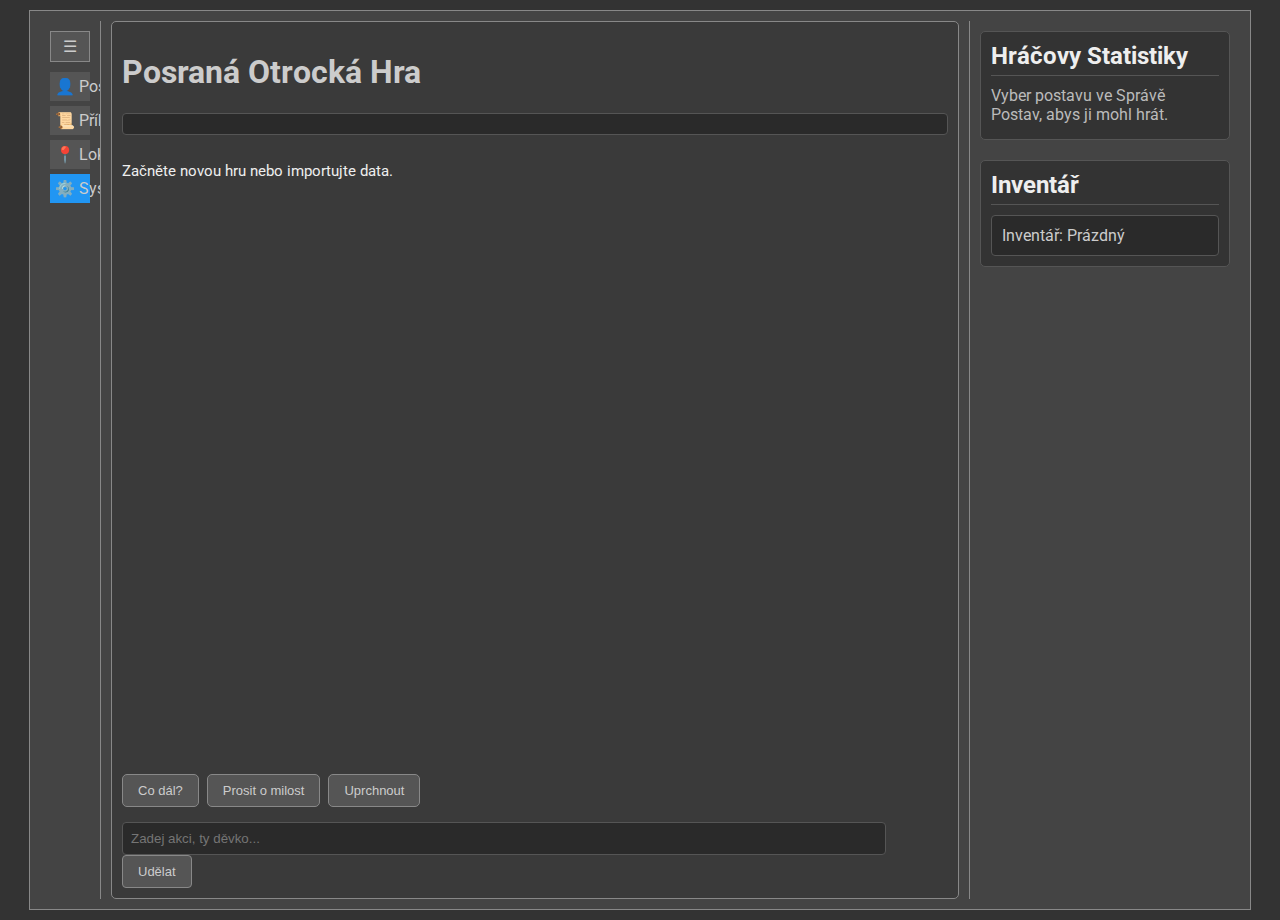
<file: game/index.html>
<!DOCTYPE html>
<html lang="cs">
<head>
    <meta charset="UTF-8">
    <meta name="viewport" content="width=device-width, initial-scale=1.0">
    <title>Posraná Otrocká Hra</title>
    <link href="styles.css" rel="stylesheet">
    <link href="https://fonts.googleapis.com/css2?family=Roboto:wght@400;700&display=swap" rel="stylesheet">
</head>
<body>
    <div id="game-container">
        <div id="sidebar">
            <div id="sidebar-toggle" onclick="toggleSidebar()">☰</div>
            <div class="menu-item" onclick="showSection('characters')" data-section="characters">👤 Postavy</div>
            <div class="menu-item" onclick="showSection('stories')" data-section="stories">📜 Příběhy</div>
            <div class="menu-item" onclick="showSection('locations')" data-section="locations">📍 Lokace</div>
            <div class="menu-item" onclick="showSection('system')" data-section="system">⚙️ Systém</div>
            <div id="sidebar-content">
                <div id="characters-section" class="section-content">
                    <h2>Správa Postav</h2>
                    <div id="character-list-display">
                        <h3>Existující Postavy</h3>
                        <div id="character-list"></div>
                    </div>

                    <button onclick="startCharacterWizard()" class="add-button">Přidat Novou Postavu</button>

                    <div id="character-wizard" class="wizard-container" style="display: none;">
                        <h3>Průvodce Postavou</h3>

                        <div id="char-step-1" class="wizard-step">
                            <h4>Krok 1: Základní informace</h4>
                            <label for="char-name">Jméno:</label>
                            <input type="text" id="char-name" placeholder="Jméno postavy"><br>

                            <label for="char-race">Rasa:</label>
                            <input type="text" id="char-race" placeholder="Lidská, Elf, Trpaslík..."><br>

                            <label for="char-appearance">Vzhled:</label>
                            <textarea id="char-appearance" placeholder="Popiš vzhled postavy..."></textarea><br>
                            <button onclick="nextCharacterWizardStep()">Další</button>
                            <button onclick="resetCharacterWizard()">Zrušit</button>
                        </div>

                        <div id="char-step-2" class="wizard-step" style="display: none;">
                            <h4>Krok 2: Osobnost a sexualita</h4>
                            <label for="char-personality">Osobnost:</label>
                            <textarea id="char-personality" placeholder="Popiš osobnostní rysy..."></textarea><br>
                            <label for="char-sexuality">Sexualita:</label>
                            <input type="text" id="char-sexuality" placeholder="Hetero, Gay, Bi, Nezadáno..."><br>
                            <button onclick="prevCharacterWizardStep()">Zpět</button>
                            <button onclick="nextCharacterWizardStep()">Další</button>
                        </div>

                        <div id="char-step-3" class="wizard-step" style="display: none;">
                            <h4>Krok 3: Atributy a dovednosti</h4>
                            <label for="char-attributes">Atributy (JSON formát):</label>
                            <textarea id="char-attributes" placeholder='{"síla": 10, "obratnost": 8}'></textarea><br>
                            <label for="char-skills">Dovednosti (oddělené čárkou):</label>
                            <input type="text" id="char-skills" placeholder="boj, špionáž, diplomacie"><br>
                            <button onclick="prevCharacterWizardStep()">Zpět</button>
                            <button onclick="saveCharacterFromWizard()">Uložit Postavu</button>
                        </div>
                    </div>
                </div>

                <div id="stories-section" class="section-content" style="display: none;">
                    <h2>Správa Příběhů</h2>
                    <div id="story-list-display">
                        <h3>Existující Příběhy (Akce)</h3>
                        <div id="story-list"></div>
                    </div>

                    <button onclick="startStoryWizard()" class="add-button">Přidat Nový Příběh</button>

                    <div id="story-wizard" class="wizard-container" style="display: none;">
                        <h3>Průvodce Příběhem</h3>
                        <div id="story-step-1" class="wizard-step">
                            <h4>Krok 1: Akce a Odpověď</h4>
                            <input type="text" id="story-action" placeholder="Akce (např. 'líznout boty')">
                            <textarea id="story-response" placeholder="Co vypravěč řekne..."></textarea>
                            <button onclick="nextStoryWizardStep()">Další</button>
                        </div>
                        <div id="story-step-2" class="wizard-step" style="display: none;">
                            <h4>Krok 2: Lokace a Postavy</h4>
                            <input type="text" id="story-location" placeholder="Název lokace (musí existovat)">
                            <textarea id="story-characters" placeholder="Jména postav (čárkami oddělené, musí existovat)"></textarea>
                            <button onclick="prevStoryWizardStep()">Zpět</button>
                            <button onclick="nextStoryWizardStep()">Další</button>
                        </div>
                        <div id="story-step-3" class="wizard-step" style="display: none;">
                            <h4>Krok 3: Historický Kontext a Cíl</h4>
                            <textarea id="story-history-context" placeholder="Relevantní historický kontext (čárkami oddělené události)"></textarea>
                            <textarea id="story-goal" placeholder="Cíl tohoto příběhového segmentu"></textarea>
                            <button onclick="prevStoryWizardStep()">Zpět</button>
                            <button onclick="saveStoryFromWizard()">Uložit Příběh</button>
                        </div>
                        <input type="hidden" id="story-key"> </div>
                </div>

                <div id="locations-section" class="section-content" style="display: none;">
                    <h2>Správa Lokací</h2>
                    <div id="location-list-display">
                        <h3>Existující Lokace</h3>
                        <div id="location-list"></div>
                    </div>

                    <button onclick="startLocationWizard()" class="add-button">Přidat Novou Lokaci</button>

                    <div id="location-wizard" class="wizard-container" style="display: none;">
                        <h3>Průvodce Lokací</h3>
                        <div id="loc-step-1" class="wizard-step">
                            <h4>Krok 1: Název Lokace</h4>
                            <input type="text" id="loc-name" placeholder="Název lokace">
                            <button onclick="nextLocationWizardStep()">Další</button>
                        </div>
                        <div id="loc-step-2" class="wizard-step" style="display: none;">
                            <h4>Krok 2: Popis Lokace</h4>
                            <textarea id="loc-desc" placeholder="Popis lokace"></textarea>
                            <button onclick="prevLocationWizardStep()">Zpět</button>
                            <button onclick="saveLocationFromWizard()">Uložit Lokaci</button>
                        </div>
                    </div>
                </div>

                <div id="system-section" class="section-content">
                    <h2>Nastavení vypravěče</h2>
                    <label for="narrator-tone">Tón vypravěče:</label>
                    <select id="narrator-tone">
                        <option value="extreme">Extrémně sprostý</option>
                        <option value="mocking">Posměšný</option>
                        <option value="dominant">Dominantní</option>
                    </select>
                    <label for="narrator-instructions">Instrukce pro vypravěče:</label>
                    <textarea id="narrator-instructions" placeholder="Instrukce pro vypravěče"></textarea>
                    <button onclick="saveSystemSettings()">Uložit Nastavení Vypravěče</button>

                    <h3 style="margin-top: 20px;">Text-to-Speech (TTS) Nastavení</h3>
                    <div class="setting-item">
                        <label for="tts-enabled">Povolit TTS:</label>
                        <input type="checkbox" id="tts-enabled" onchange="saveSystemSettings()">
                    </div>
                    <div class="setting-item">
                        <label for="tts-voice">Hlas:</label>
                        <select id="tts-voice" onchange="saveSystemSettings()">
                            </select>
                    </div>
                    <div class="setting-item">
                        <label for="tts-pitch">Výška hlasu:</label>
                        <input type="range" id="tts-pitch" min="0.1" max="2" value="1" step="0.1" oninput="document.getElementById('tts-pitch-value').innerText = this.value" onchange="saveSystemSettings()">
                        <span id="tts-pitch-value">1.0</span>
                    </div>
                    <div class="setting-item">
                        <label for="tts-rate">Rychlost:</label>
                        <input type="range" id="tts-rate" min="0.1" max="10" value="1" step="0.1" oninput="document.getElementById('tts-rate-value').innerText = this.value" onchange="saveSystemSettings()">
                        <span id="tts-rate-value">1.0</span>
                    </div>
                    <button onclick="testTtsVoice()" class="add-button" id="test-tts-button">Test Hlasu</button>


                    <h3 style="margin-top: 20px;">Správa Dat Hry</h3>
                    <button onclick="exportGameData()" class="add-button">Exportovat data hry</button>
                    <input type="file" id="importFileInput" accept=".json" style="display: none;">
                    <button onclick="document.getElementById('importFileInput').click()" class="add-button">Importovat data hry</button>
                    <button onclick="startGame()" class="add-button" style="background: #2196F3 !important; border-color: #2196F3 !important;">Spustit Novou Hru</button>
                </div>
            </div>
        </div>
        <div id="main-game">
            <h1>Posraná Otrocká Hra</h1>
            <div id="history"></div>
            <p id="scene">Načítám scénu...</p>
            <div id="choices">
                </div>
            <div>
                <input type="text" id="text-input" placeholder="Zadej akci, ty děvko...">
                <button id="submit-text" onclick="customAction()">Udělat</button>
            </div>
            <div id="error-message"></div>
        </div>
        <div id="right-panel">
            <div id="player-stats-section" class="panel-section">
                <h2>Hráčovy Statistiky</h2>
                <div id="player-stats-content">
                    <p>Jméno: Otrok</p>
                    <p>Zdraví: 100/100</p>
                    <p>Ponížení: 50%</p>
                    <p>Poslušnost: 80%</p>
                    </div>
            </div>
            <div id="inventory-section" class="panel-section">
                <h2>Inventář</h2>
                <div id="inventory">Inventář: Prázdný</div>
            </div>
        </div>
    </div>
    <script src="game.js"></script>
</body>
</html>
</file>
<file: game/styles.css>
body {
    background: #333333;
    color: #cccccc;
    font-family: 'Roboto', sans-serif;
    margin: 0;
    padding: 10px;
    display: flex;
    min-height: 100vh;
    justify-content: center; /* Center the game container */
}
#game-container {
    max-width: 1200px; /* Increased max-width for three columns */
    display: flex;
    gap: 10px;
    flex-grow: 1;
    border: 1px solid #888888; /* Border for the whole container */
    background: #444444; /* Background for the whole container */
    padding: 10px;
}
#sidebar {
    width: 40px;
    background: #444444;
    padding: 10px;
    border-right: 1px solid #888888; /* Only right border */
    transition: width 0.3s;
    overflow: hidden;
    flex-shrink: 0; /* Prevent sidebar from shrinking */
}
#sidebar.expanded {
    width: 280px; /* Wider sidebar for content */
}
#sidebar-toggle {
    background: #555555;
    color: #cccccc;
    border: 1px solid #888888;
    padding: 5px;
    cursor: pointer;
    text-align: center;
    margin-bottom: 10px;
}
#sidebar-toggle:hover {
    background: #666666;
}
.menu-item {
    background: #555555;
    color: #cccccc;
    padding: 5px;
    margin: 5px 0;
    cursor: pointer;
    text-align: center;
    white-space: nowrap; /* Prevent wrapping in collapsed state */
}
.menu-item:hover {
    background: #666666;
}
.menu-item.active {
    background: #2196F3; /* Highlight active menu item */
    border-color: #2196F3;
}
#sidebar-content {
    display: none; /* Initially hidden, shown when sidebar expands */
    padding-top: 10px;
}
#sidebar.expanded #sidebar-content {
    display: block;
}

/* Common styles for sections in sidebar */
.section-content {
    background: #333333;
    padding: 10px;
    border: 1px solid #555555;
    margin-bottom: 10px;
    border-radius: 5px;
}
.section-content h2, .section-content h3, .section-content h4 {
    color: #eeeeee;
    margin-top: 0;
    border-bottom: 1px solid #555555;
    padding-bottom: 5px;
    margin-bottom: 10px;
}
.section-content label {
    display: block;
    margin-top: 10px;
    margin-bottom: 5px;
    color: #cccccc;
}
.section-content input[type="text"],
.section-content textarea,
.section-content select {
    width: calc(100% - 12px); /* Account for padding */
    padding: 5px;
    margin-bottom: 10px;
    background: #222222;
    border: 1px solid #555555;
    color: #eeeeee;
    border-radius: 3px;
}
.section-content textarea {
    resize: vertical;
    min-height: 60px;
}
.setting-item {
    display: flex;
    align-items: center;
    margin-bottom: 10px;
    gap: 10px;
}
.setting-item label {
    margin: 0; /* Override default label margin */
    flex-shrink: 0;
}
.setting-item input[type="range"] {
    flex-grow: 1;
    -webkit-appearance: none;
    height: 8px;
    background: #555555;
    border-radius: 5px;
    outline: none;
    opacity: 0.7;
    transition: opacity .2s;
}
.setting-item input[type="range"]::-webkit-slider-thumb {
    -webkit-appearance: none;
    appearance: none;
    width: 15px;
    height: 15px;
    border-radius: 50%;
    background: #2196F3;
    cursor: pointer;
}
.setting-item input[type="range"]::-moz-range-thumb {
    width: 15px;
    height: 15px;
    border-radius: 50%;
    background: #2196F3;
    cursor: pointer;
}
.setting-item span {
    width: 30px; /* Fixed width for value display */
    text-align: right;
}

.add-button {
    background: #4CAF50; /* Green */
    color: white;
    border: none;
    padding: 8px 15px;
    text-align: center;
    text-decoration: none;
    display: inline-block;
    font-size: 14px;
    margin: 4px 2px;
    cursor: pointer;
    border-radius: 4px;
}
.add-button:hover {
    background: #45a049;
}

/* Wizard specific styles */
.wizard-container {
    background: #2b2b2b;
    padding: 15px;
    border: 1px solid #555555;
    border-radius: 5px;
    margin-top: 10px;
}
.wizard-step {
    padding: 10px 0;
}
.wizard-step button {
    margin-top: 10px;
    margin-right: 5px;
}
.list-item {
    background: #2b2b2b;
    border: 1px solid #555555;
    padding: 8px;
    margin-bottom: 8px;
    border-radius: 4px;
    display: flex;
    flex-direction: column;
    gap: 5px;
}
.list-item-name {
    font-weight: bold;
    color: #e0e0e0;
}
.list-item-controls {
    align-self: flex-end;
    margin-top: -25px; /* Adjust to float right */
}
.action-button {
    background: #555555;
    color: #cccccc;
    border: 1px solid #888888;
    padding: 4px 8px;
    cursor: pointer;
    font-size: 11px;
    border-radius: 3px;
    margin-left: 5px; /* Spacing between buttons */
}
.action-button:hover {
    background: #666666;
}
.action-button.delete {
    background: #d32f2f; /* Red for delete */
    border-color: #d32f2f;
}
.action-button.delete:hover {
    background: #c62828;
}


/* Main Game Area */
#main-game {
    flex-grow: 1; /* Takes remaining space */
    background: #3a3a3a; /* Slightly different background for main content */
    padding: 10px;
    border: 1px solid #888888;
    border-radius: 5px;
    display: flex;
    flex-direction: column;
}
#history {
    max-height: 180px; /* Increased history height */
    overflow-y: auto;
    background: #2a2a2a;
    padding: 10px;
    margin-bottom: 10px;
    border: 1px solid #555555;
    font-size: 13px;
    border-radius: 4px;
}
#history p {
    margin: 3px 0;
    color: #bbbbbb;
}
#scene {
    margin-bottom: 15px;
    font-size: 15px;
    color: #eeeeee;
    line-height: 1.5;
    flex-grow: 1; /* Allow scene to take available space */
}
#choices {
    display: flex;
    flex-wrap: wrap;
    gap: 8px; /* More space between buttons */
    margin-bottom: 15px;
}
#choices button {
    background: #555555;
    color: #cccccc;
    border: 1px solid #888888;
    padding: 8px 15px; /* Larger padding for choices */
    cursor: pointer;
    font-size: 13px;
    border-radius: 5px;
}
#choices button:hover {
    background: #666666;
}
#text-input {
    width: calc(100% - 80px); /* Adjust width for button */
    padding: 8px;
    background: #2a2a2a;
    border: 1px solid #555555;
    color: #eeeeee;
    border-radius: 4px;
    margin-right: 5px;
}
#submit-text {
    background: #555555;
    color: #cccccc;
    border: 1px solid #888888;
    padding: 8px 15px;
    cursor: pointer;
    font-size: 13px;
    border-radius: 4px;
}
#submit-text:hover {
    background: #666666;
}
#error-message {
    background: #d32f2f;
    color: white;
    padding: 8px;
    margin-top: 10px;
    border-radius: 4px;
    display: none;
}

/* Right Panel Styles */
#right-panel {
    width: 250px; /* Fixed width for the right panel */
    background: #444444;
    padding: 10px;
    border-left: 1px solid #888888; /* Only left border */
    flex-shrink: 0; /* Prevent panel from shrinking */
    display: flex;
    flex-direction: column;
    gap: 10px;
}

.panel-section {
    background: #333333;
    padding: 10px;
    border: 1px solid #555555;
    border-radius: 5px;
    margin-bottom: 10px; /* Space between sections within the panel */
}

.panel-section h2 {
    color: #eeeeee;
    margin-top: 0;
    border-bottom: 1px solid #555555;
    padding-bottom: 5px;
    margin-bottom: 10px;
}

#player-stats-content p, #inventory p {
    margin: 5px 0;
    color: #bbbbbb;
}

#inventory {
    /* Styles for the inventory content area */
    background: #2a2a2a; /* Match history background */
    padding: 10px;
    border: 1px solid #555555;
    border-radius: 4px;
}
</file>
